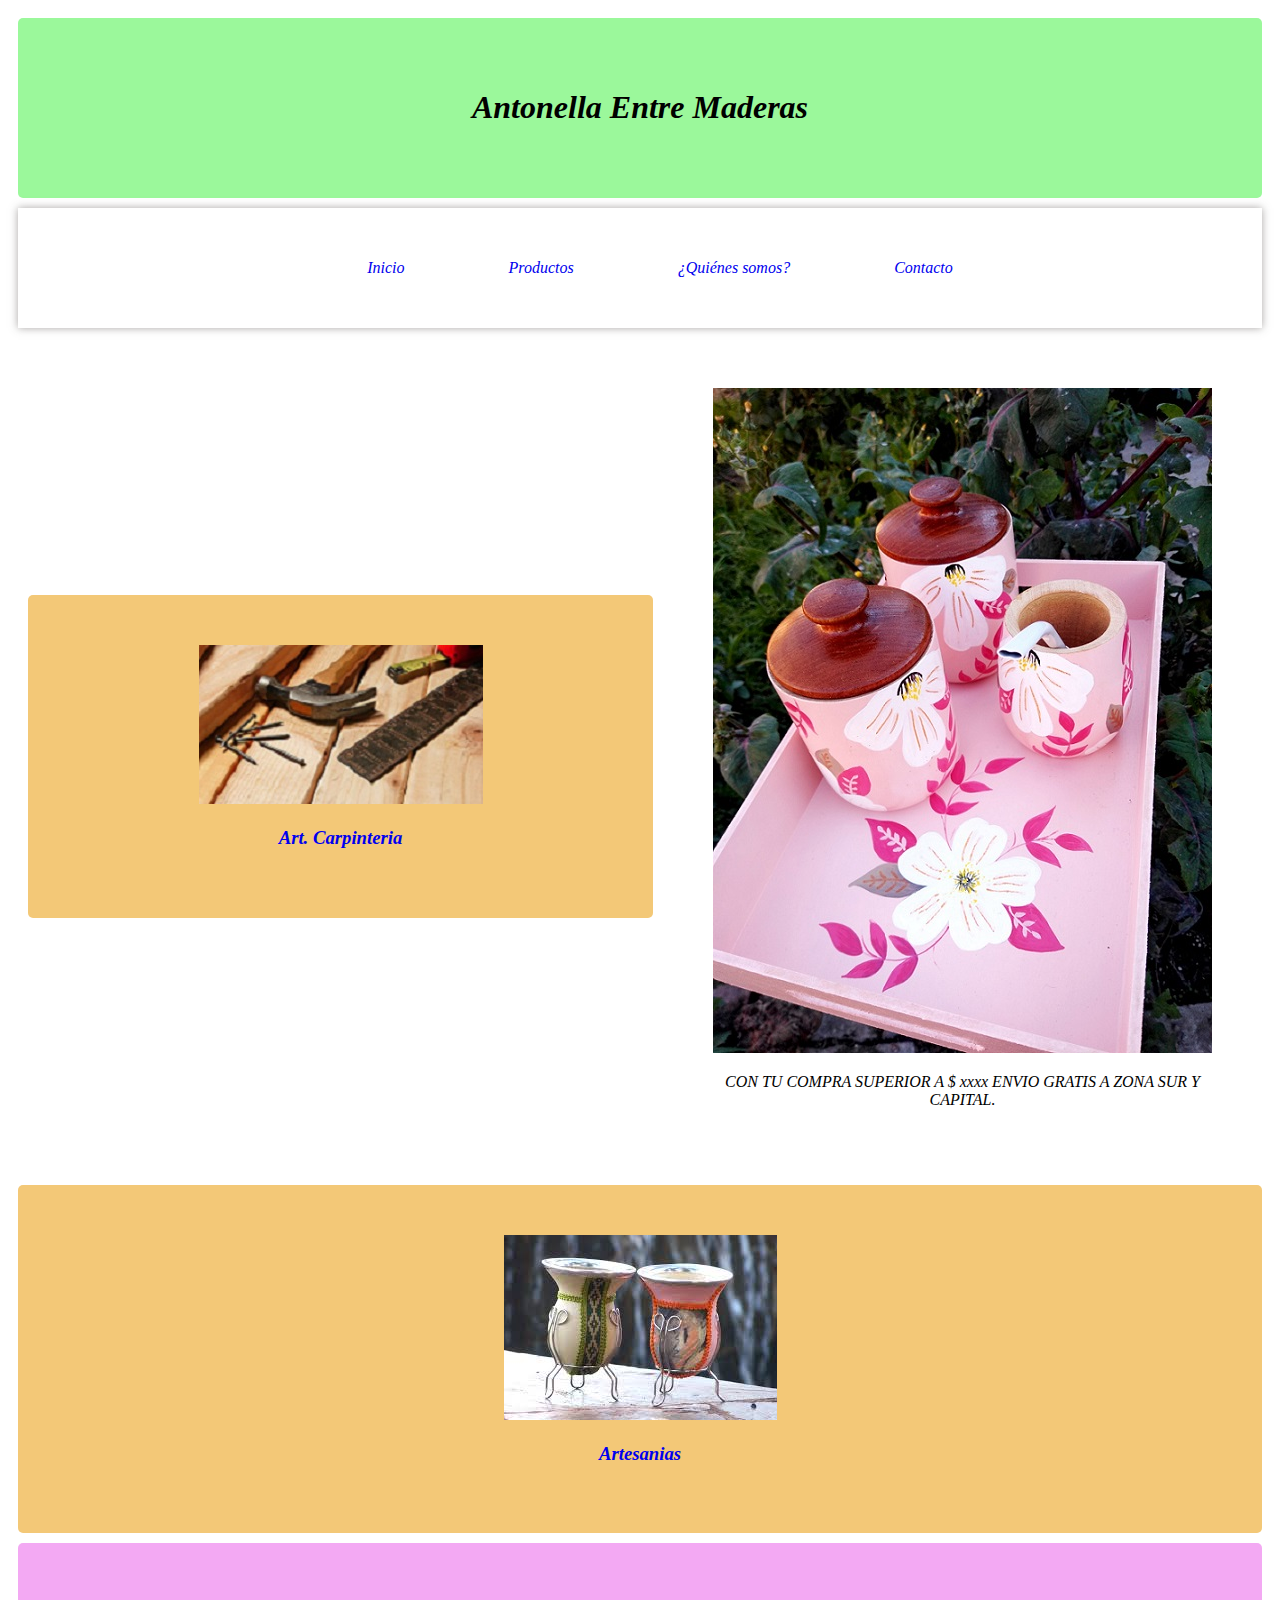
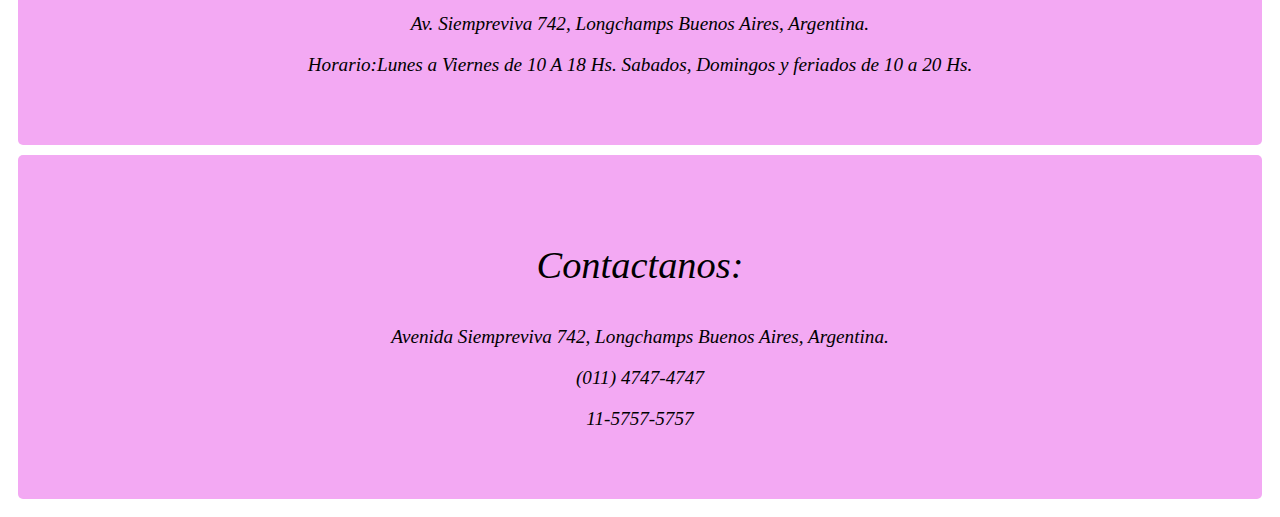
<file: TPO/index.html>
<!DOCTYPE html>
<html lang="en">

<head>
    <meta charset="UTF-8">
    <title>Entre maderas</title>
    <meta name="viewport" content="width=device-width, user-scalable=no, initial-scale=1.0, maximum-scale=1.0, minimum-scale=1.0">
    <link rel="stylesheet" href="estilosprinc.css">
</head>

<body>
    <div class="padre">
        <header class="header">
            <h1>Antonella Entre Maderas</h1>
        </header>
        <nav class="nav">
            <ul>
                <li><a href="index.html">Inicio</a></li>
                <li><a href="productos.html">Productos</a></li>
                <li><a href="nosotros.html">¿Quiénes somos?</a></li>
                <li><a href="contacto.html">Contacto</a></li>
            </ul>
        </nav>
        <article class="articulo">
            <img src="imgentre-maderas.jpg" alt="mate">
            <p>CON TU COMPRA SUPERIOR A $ xxxx ENVIO GRATIS A ZONA SUR Y CAPITAL.</p>
        </article>
        <aside class="aside izquierda"><img src=imgcarp.jfif alt="carpinteria">
            <a href="productos.html">
                <h3>Art. Carpinteria</h3>
        </aside>
        <aside class="aside derecha"><img src=imgmate.jfif alt="mates">
            <a href="productos.html">
                <h3>Artesanias</h3>
            </a>
        </aside>
        <footer class="footer">
            <p style="font-size:1.5vw;">Av. Siempreviva 742, Longchamps Buenos Aires, Argentina. </p>
            <p style="font-size:1.5vw;"> Horario:Lunes a Viernes de 10 A 18 Hs. Sabados, Domingos y feriados de 10 a 20 Hs.

        </footer>
        <footer class="footer">
            <p style="font-size:3vw;">Contactanos:</p>
            <p>
                <p style="font-size:1.5vw;">Avenida Siempreviva 742, Longchamps Buenos Aires, Argentina.</p>
                <p style="font-size:1.5vw;">(011) 4747-4747</p>
                <p style="font-size:1.5vw;">11-5757-5757</p>
            </p>
        </footer>
    </div>
</body>

</html>
</file>
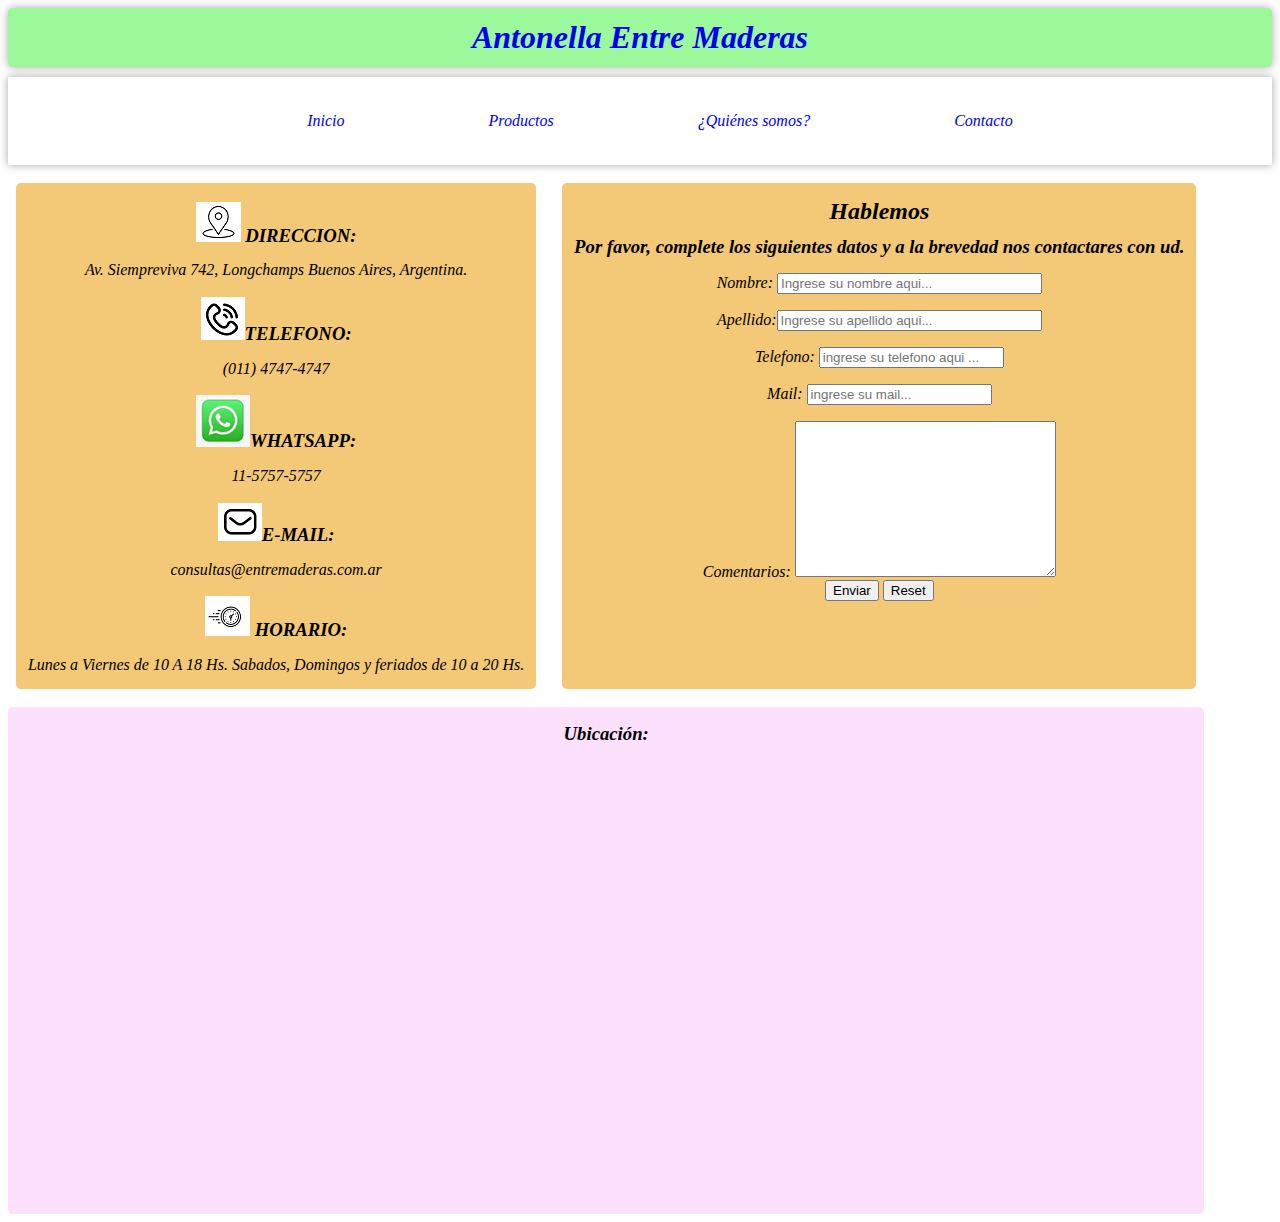
<file: TPO/contacto.html>
<!DOCTYPE html>
<html lang="en">

<head>
    <meta charset="UTF-8">
    <meta http-equiv="X-UA-Compatible" content="IE=edge">
    <meta name="viewport" content="width=device-width, initial-scale=1.0">
    <title>Contacto Entre Maderas</title>
    <link rel="stylesheet" href="estiloscontac.css">
</head>

<body>
    <div class="container">
        <header class="header">
            <a href="index.html">
                <h1>Antonella Entre Maderas</h1>
            </a>
        </header>
        <nav class="nav">
            <ul>
                <li><a href="index.html">Inicio</a></li>
                <li><a href="productos.html">Productos</a></li>
                <li><a href="nosotros.html">¿Quiénes somos?</a></li>
                <li><a href="contacto.html">Contacto</a></li>
            </ul>
        </nav>
        <section class="datos-empre">
            <p>
                <h3> <img src="imgubic.png"> DIRECCION:</h3>
                Av. Siempreviva 742, Longchamps Buenos Aires, Argentina.
                <h3><img src="imgtel.png">TELEFONO:</h3> (011) 4747-4747
                <h3><img src="imgwps.png">WHATSAPP:</h3> 11-5757-5757
                <h3><img src="imgmail.png">E-MAIL:</h3> consultas@entremaderas.com.ar
                <h3><img src="imgreloj.png"> HORARIO:</h3> Lunes a Viernes de 10 A 18 Hs. Sabados, Domingos y feriados de 10 a 20 Hs.</p>
        </section>
        <section class="datos-cliente">
            <h2>Hablemos</h2>
            <h3>Por favor, complete los siguientes datos y a la brevedad nos contactares con ud.</h3>
            <form action="show_data.html" target="_blank">
                <label for="firstname">Nombre: </label><input size="30" type="text" name="firstname" placeholder="Ingrese su nombre aqui..."> <br><br>
                <label for="lastname">Apellido:</label><input size="30" type="text" name="lastname" placeholder="Ingrese su apellido aqui..."> <br><br>
                <label for="telefono">Telefono: </label><input type="tel" name="telefono" placeholder="ingrese su telefono aqui ..."> <br><br>
                <label for="mail">Mail: </label><input type="email" name="mail" placeholder="ingrese su mail..."> <br><br>
                <label for="comentarios">Comentarios:</label> <textarea name="comentarios" rows="10" cols="30"></textarea>
                <br>
                <input type="submit" value="Enviar">
                <button type="reset">Reset</button>
        </section>
        <div class="ubicacion">
            <h3>Ubicación:</h3>
            <iframe src="https://www.google.com/maps/embed?pb=!1m18!1m12!1m3!1d26190.303758211365!2d-58.411230163661074!3d-34.86155463139613!2m3!1f0!2f0!3f0!3m2!1i1024!2i768!4f13.1!3m3!1m2!1s0x95bcd5210dfb7a69%3A0x96268fcfed16bc8!2sLongchamps%2C%20Provincia%20de%20Buenos%20Aires!5e0!3m2!1ses!2sar!4v1635363559656!5m2!1ses!2sar"
                width="600" height="450" style="border:0;" allowfullscreen="" loading="lazy"></iframe>
        </div>
        </form>
    </div>
</body>

</html>
</file>
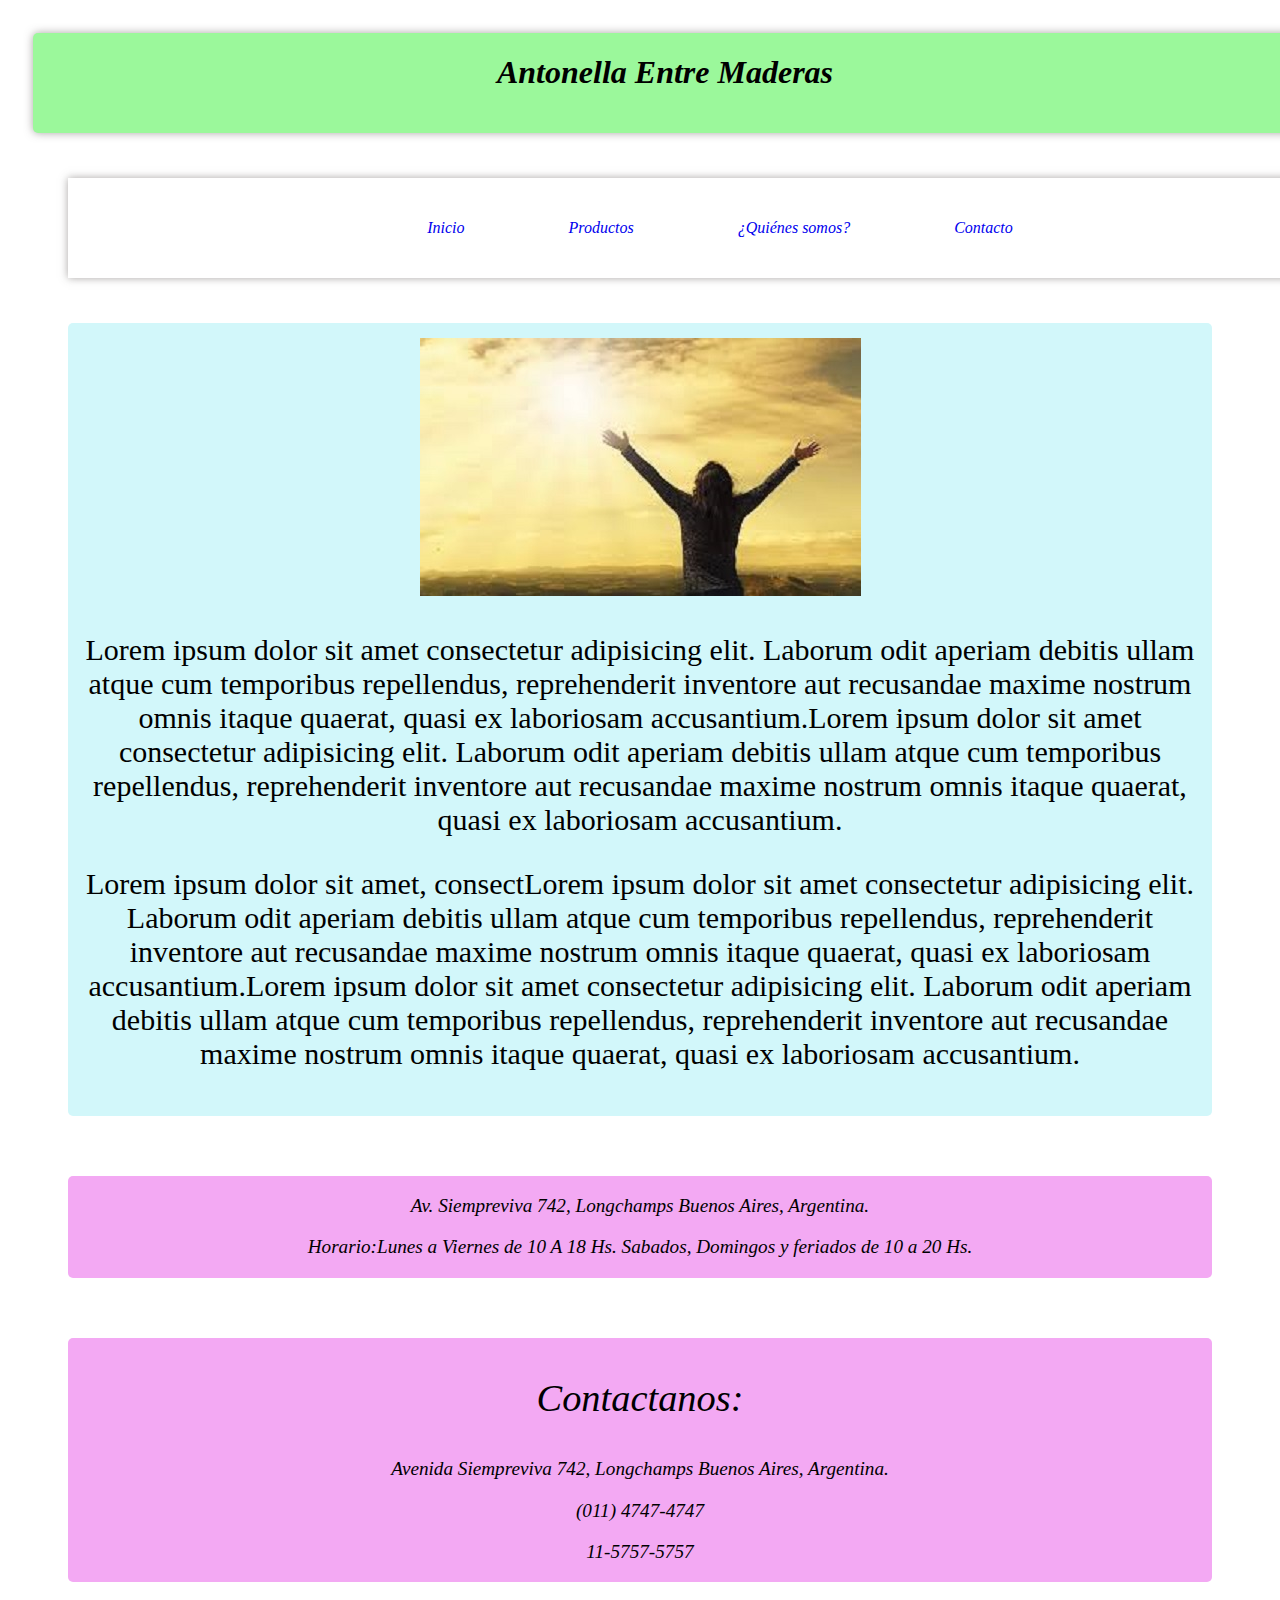
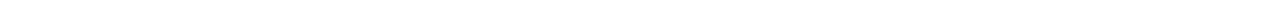
<file: TPO/nosotros.html>
<!DOCTYPE html>
<html lang="en">

<head>
    <meta charset="UTF-8">
    <meta http-equiv="X-UA-Compatible" content="IE=edge">
    <meta name="viewport" content="width=device-width, initial-scale=1.0">
    <title>Entre Maderas</title>
    <link rel="stylesheet" href="estilosnosot.css">
</head>

<body>
    <div class="container">
        <header class="header">
            <h1>Antonella Entre Maderas</h1>
        </header>
        <nav class="navbar1">
            <ul>
                <li><a href="index.html">Inicio</a></li>
                <li><a href="productos.html">Productos</a></li>
                <li><a href="nosotros.html">¿Quiénes somos?</a></li>
                <li><a href="contacto.html">Contacto</a></li>
            </ul>
        </nav>
        <div class="cuerpo">
            <img src=imgnos.jpg alt="">


            <p>Lorem ipsum dolor sit amet consectetur adipisicing elit. Laborum odit aperiam debitis ullam atque cum temporibus repellendus, reprehenderit inventore aut recusandae maxime nostrum omnis itaque quaerat, quasi ex laboriosam accusantium.Lorem
                ipsum dolor sit amet consectetur adipisicing elit. Laborum odit aperiam debitis ullam atque cum temporibus repellendus, reprehenderit inventore aut recusandae maxime nostrum omnis itaque quaerat, quasi ex laboriosam accusantium. </p>

            <p>Lorem ipsum dolor sit amet, consectLorem ipsum dolor sit amet consectetur adipisicing elit. Laborum odit aperiam debitis ullam atque cum temporibus repellendus, reprehenderit inventore aut recusandae maxime nostrum omnis itaque quaerat, quasi
                ex laboriosam accusantium.Lorem ipsum dolor sit amet consectetur adipisicing elit. Laborum odit aperiam debitis ullam atque cum temporibus repellendus, reprehenderit inventore aut recusandae maxime nostrum omnis itaque quaerat, quasi ex
                laboriosam accusantium. </p>

        </div>

        <div class="lugar">
            <p style="font-size:1.5vw;">Av. Siempreviva 742, Longchamps Buenos Aires, Argentina. </p>
            <p style="font-size:1.5vw;"> Horario:Lunes a Viernes de 10 A 18 Hs. Sabados, Domingos y feriados de 10 a 20 Hs.</p>
        </div>
        <div class="contactos">
            <p style="font-size:3vw;">Contactanos:</p>
            <p>
                <p style="font-size:1.5vw;">Avenida Siempreviva 742, Longchamps Buenos Aires, Argentina.</p>
                <p style="font-size:1.5vw;">(011) 4747-4747</p>
                <p style="font-size:1.5vw;">11-5757-5757</p>
            </p>
        </div>

    </div>

</body>

</html>
</file>
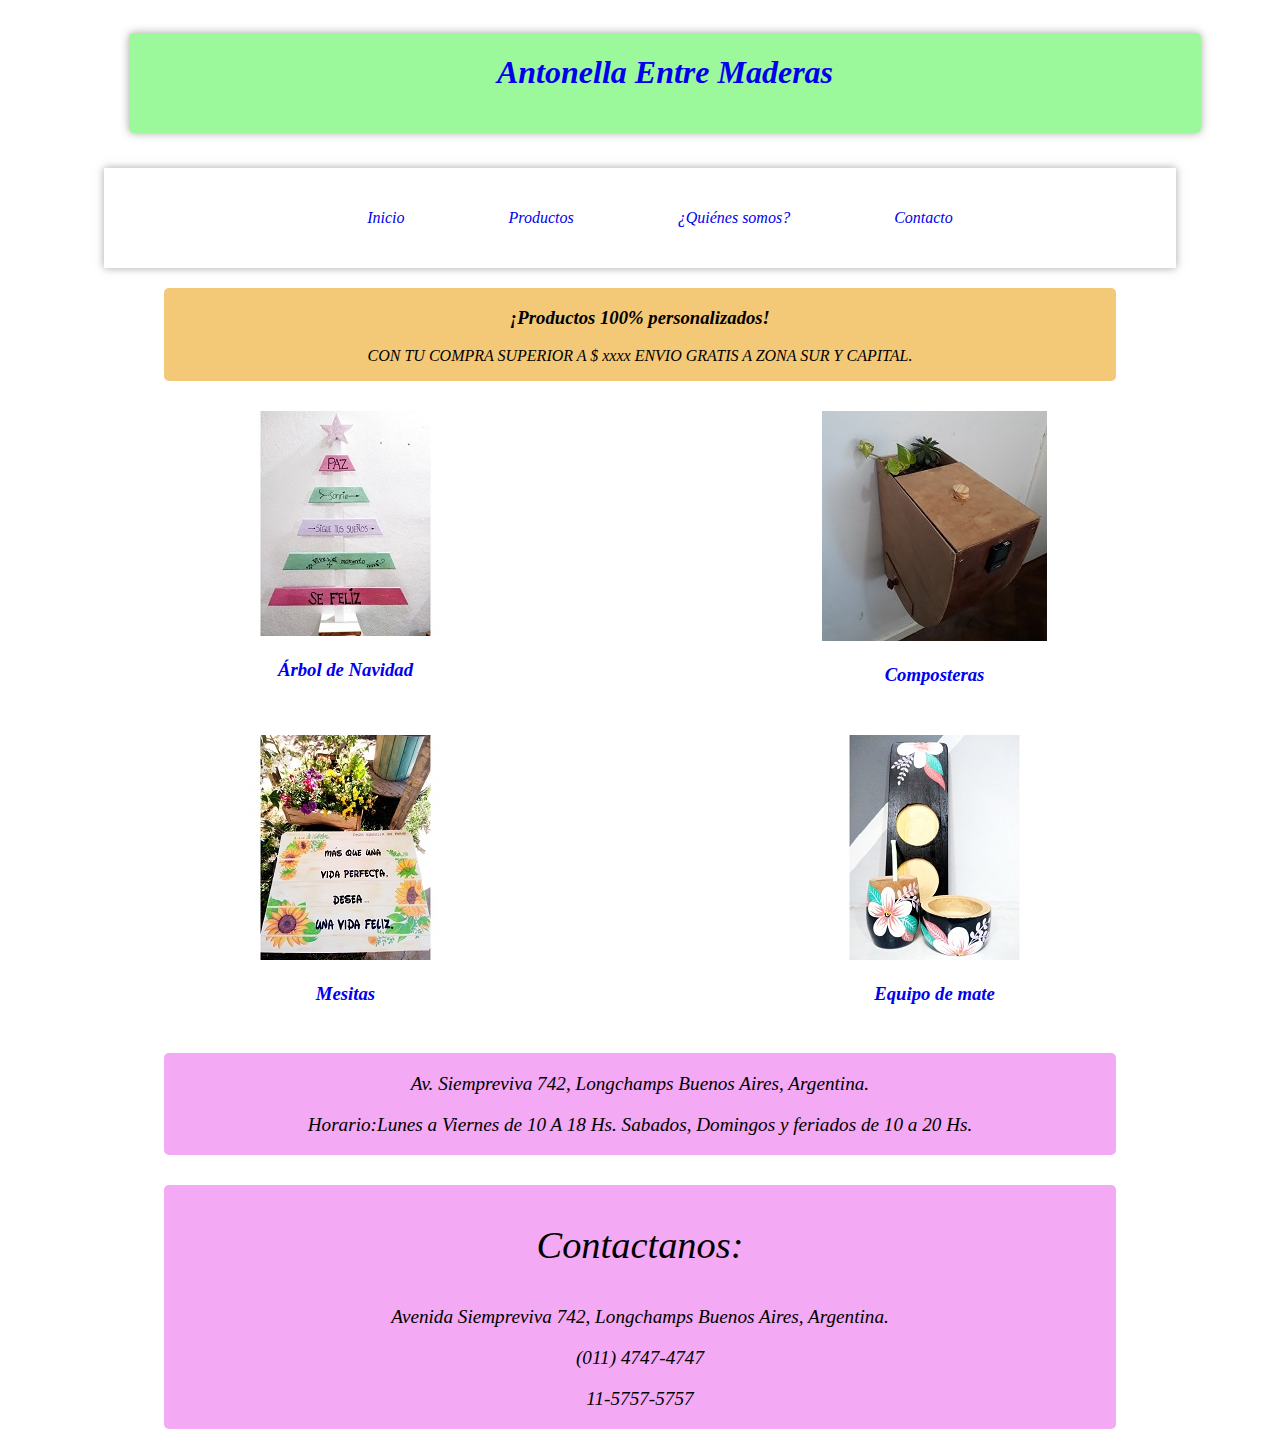
<file: TPO/productos.html>
<!DOCTYPE html>
<html lang="en">

<head>
    <meta charset="UTF-8">
    <meta http-equiv="X-UA-Compatible" content="IE=edge">
    <meta name="viewport" content="width=device-width, initial-scale=1.0">
    <title>Entre Maderas</title>
    <link rel="stylesheet" href="productos.css">
</head>

<body>
    <div class="container">
        <header class="header">

            <a href="index.html">
                <h1>Antonella Entre Maderas</h1>
            </a>
        </header>
        <nav class="navbar1">
            <ul>
                <li><a href="index.html">Inicio</a></li>
                <li><a href="productos.html">Productos</a></li>
                <li><a href="nosotros.html">¿Quiénes somos?</a></li>
                <li><a href="contacto.html">Contacto</a></li>
            </ul>
        </nav>
        <div class="producto">
            <h3>¡Productos 100% personalizados!</h3>
            <p>CON TU COMPRA SUPERIOR A $ xxxx ENVIO GRATIS A ZONA SUR Y CAPITAL.</p>
        </div>
        <div class="contenido">
            <img src=imgarbol.jpg alt="árbol">
            <a href="productos.html">
                <h3>Árbol de Navidad</h3>
            </a>
        </div>
        <div class="contenido2">
            <img src=imgcompost.jpg alt="compostera">
            <a href="productos.html">
                <h3>Composteras</h3>
            </a>
        </div>
        <div class="contenido3">
            <img src=imgmesa.jpg alt="mesa pintada">
            <a href="productos.html">
                <h3>Mesitas</h3>
            </a>
        </div>
        <div class="contenido4">
            <img src=imgeqmate.jpg alt="equipo de mate">
            <a href="productos.html">
                <h3>Equipo de mate</h3>
            </a>
        </div>
        <div class="lugar">
            <p style="font-size:1.5vw;">Av. Siempreviva 742, Longchamps Buenos Aires, Argentina. </p>
            <p style="font-size:1.5vw;"> Horario:Lunes a Viernes de 10 A 18 Hs. Sabados, Domingos y feriados de 10 a 20 Hs.</p>
        </div>
        <div class="contactos">
            <p style="font-size:3vw;">Contactanos:</p>
            <p>
                <p style="font-size:1.5vw;">Avenida Siempreviva 742, Longchamps Buenos Aires, Argentina.</p>
                <p style="font-size:1.5vw;">(011) 4747-4747</p>
                <p style="font-size:1.5vw;">11-5757-5757</p>
            </p>
        </div>

    </div>

</body>

</html>
</file>
<file: TPO/estilosprinc.css>
* {
        box-sizing: border-box;
        text-decoration: none;
    }
    
    .padre {
        display: flex;
        flex-direction: row;
        flex-wrap: wrap;
        text-align: center;
        padding: 10px;
        /*border: 1px solid*/
        justify-content: space-around;
        font-style: oblique;
    }
    
    .padre nav {
        box-shadow: 0 0 0.5rem rgb(83 78 76 / 50%);
    }
    
    .header,
    .nav,
    .articulo,
    .izquierda,
    .derecha,
    .footer {
        flex-grow: 1;
        flex-basis: 100%;
        padding: 10px;
        vertical-align: middle;
    }
    
    .padre nav ul li {
        list-style: none;
        display: inline-block;
        margin: 25px 50px;
    }
    /* tamaño tablet */
    
    @media all and (min-width: 600px) {
        .aside {
            flex: 1 1 auto;
        }
    }
    /* tamaño pc */
    
    @media all and (min-width: 700px) {
        .articulo {
            flex: 2 0;
        }
        .izquierda {
            order: 1;
        }
        .articulo {
            order: 2;
        }
        .derecha {
            order: 3;
        }
        .footer {
            order: 4;
        }
    }
    
    .header,
    .articulo,
    .izquierda,
    .derecha,
    .footer,
    .li {
        gap: 10px;
        margin: auto;
        padding: 50px;
    }
    
    header {
        background-color: rgb(155, 248, 155);
        border-radius: 5px;
    }
    
    footer {
        background-color: rgb(243, 169, 243);
        border-radius: 5px;
    }
    
    div {
        gap: 10px;
    }
    
    div aside {
        background-color: rgb(243, 200, 119);
        border-radius: 5px;
    }
</file>
<file: TPO/estiloscontac.css>
* {
    text-decoration: none
}

.container {
    display: grid;
    grid-template-columns: repeat(auto-fit, minmax(150, 1fr));
    grid-template-rows: auto;
    text-align: center;
    /*justify-content: space-around;*/
    gap: 10px;
    line-height: 100%;
    font-style: oblique;
}

.container nav ul li {
    display: inline-block;
    margin: 20px 70px;
}

.container nav ul {
    justify-content: space-around;
    text-align: center;
    ;
}

.container nav {
    grid-column: 1/5;
    box-shadow: 0 0 0.5rem rgb(83 78 76 / 50%);
}

.container header {
    color: rgb(5, 5, 5);
    box-shadow: 0 0 0.5rem rgb(83 78 76 / 50%);
    justify-content: space-around;
    ;
}

.header {
    grid-column: 1/5;
    background-color: rgb(155, 248, 155);
    border-radius: 5px;
}

.datos-empre {
    /*grid-column: 1/2;*/
    margin: 0.5rem;
}

.datos-cliente {
    margin: 0.5rem;
}

.ubicacion {
    grid-column: 1/3;
    background-color: rgb(253, 224, 253);
    border-radius: 5px;
}

section {
    background-color: rgb(243, 200, 119);
    border-radius: 5px;
}
</file>
<file: TPO/estilosnosot.css>
* {
    text-decoration: none
}

.container {
    display: grid;
    grid-template-columns: auto auto auto auto;
    /*cant de columnas */
    grid-template-rows: auto;
    text-align: center;
    justify-content: space-evenly;
    gap: 10px;
    font-style: oblique;
}

.container div {
    color: black;
    margin: 25px 60px
}

.container header {
    box-shadow: 0 0 0.5rem rgb(83 78 76 / 50%);
    min-width: 300px;
    min-height: 100px;
    margin: 25px
}

.container nav {
    box-shadow: 0 0 0.5rem rgb(83 78 76 / 50%);
    list-style: none;
    min-height: 50px;
    margin: 10px 60px;
}

.container nav ul li {
    list-style: none;
    display: inline-block;
    margin: 25px 50px;
}

header,
nav {
    box-shadow: 0 0 0.5rem rgb(83 78 76 / 50%);
    grid-column: 1 / 5;
    width: 100%;
}

.cuerpo {
    grid-column: 1/5;
    margin: 25px 60px;
    background-color: rgb(210, 247, 250);
    border-radius: 5px;
    padding: 15px;
    font-size: 30px;
    font-style: normal;
}

.contenido {
    grid-column: 1/3;
}

.contenido2 {
    grid-column: 3/5;
}

.lugar {
    grid-column: 1/5;
    background-color: rgb(243, 169, 243);
    border-radius: 5px;
}

.contactos {
    grid-column: 1/5;
    background-color: rgb(243, 169, 243);
    border-radius: 5px;
}

.header {
    background-color: rgb(155, 248, 155);
    border-radius: 5px;
}
</file>
<file: TPO/productos.css>
* {
    text-decoration: none
}

.container {
    display: grid;
    grid-template-columns: auto auto auto auto;
    /*cant de columnas */
    grid-template-rows: auto;
    text-align: center;
    justify-content: space-evenly;
    gap: 10px;
    font-style: oblique;
}

.container div {
    color: black;
    margin: 10px 60px;
}

.container header {
    box-shadow: 0 0 0.5rem rgb(83 78 76 / 50%);
    min-width: 300px;
    min-height: 100px;
    margin: 25px
}

.container nav {
    background-color: white;
    box-shadow: 0 0 0.5rem rgb(83 78 76 / 50%);
    list-style: none;
    min-height: 50px;
    margin: auto;
}

.container nav ul li {
    list-style: none;
    display: inline-block;
    margin: 25px 50px;
}

header,
nav {
    background-color: white;
    box-shadow: 0 0 0.5rem rgb(83 78 76 / 50%);
    grid-column: 1 / 5;
    width: 100%;
    margin: 0.5rem;
}

.producto {
    grid-column: 1/5;
    margin: 25px 60px;
    background-color: rgb(243, 200, 119);
    border-radius: 5px;
}

.contenido {
    grid-column: 1/3;
}

.contenido2 {
    grid-column: 3/5;
}

.contenido3 {
    grid-column: 1 / 3;
}

.contenido4 {
    grid-column: 3 / 5;
}

.lugar {
    grid-column: 1/5;
    background-color: rgb(243, 169, 243);
    border-radius: 5px;
}

.contactos {
    grid-column: 1/5;
    background-color: rgb(243, 169, 243);
    border-radius: 5px;
}

header {
    background-color: rgb(155, 248, 155);
    border-radius: 5px;
}
</file>
